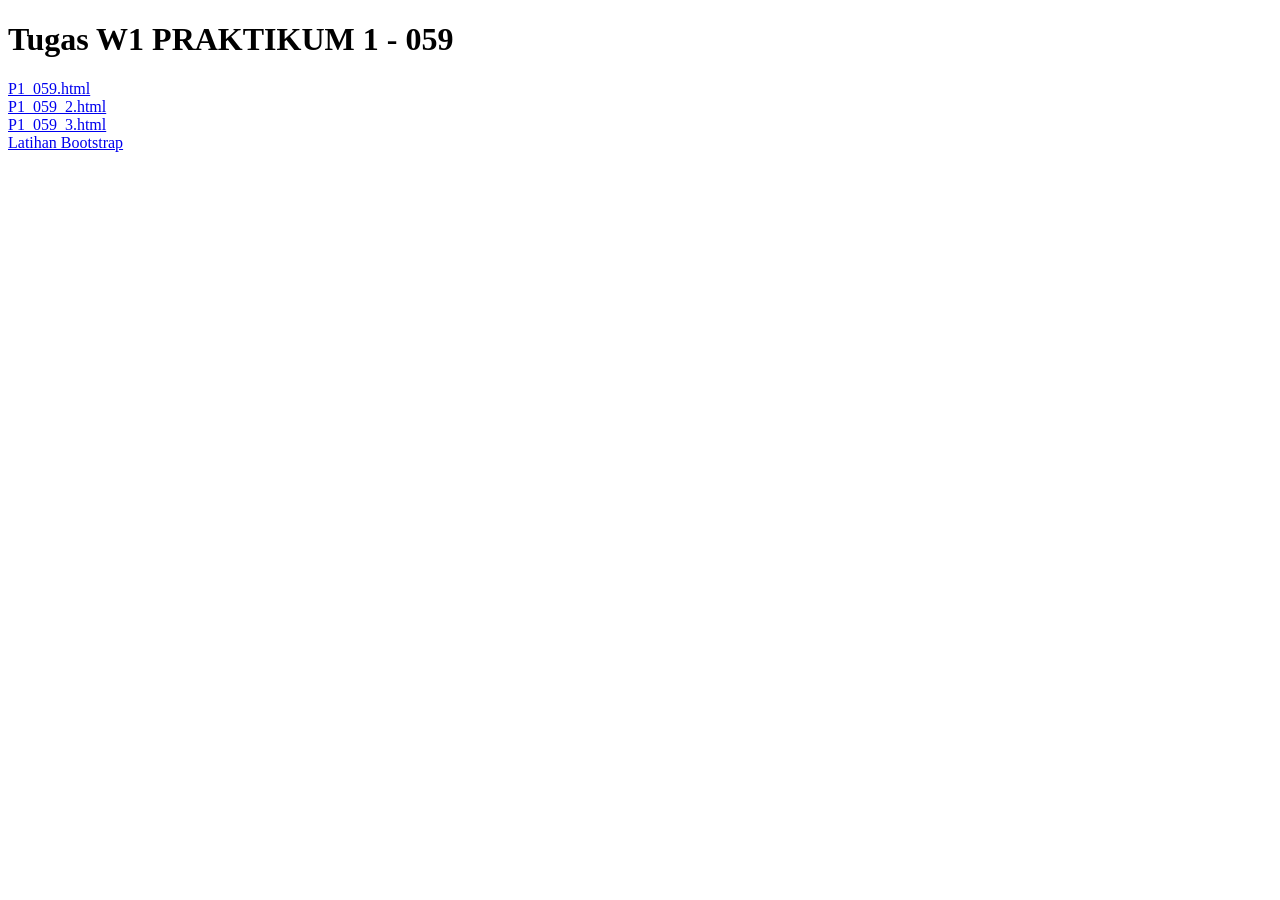
<file: index.html>
<!DOCTYPE html>
<html lang="en">
<head>
    <meta charset="UTF-8">
    <meta name="viewport" content="width=device-width, initial-scale=1.0">
    <title>Tugas W1 PRAKTIKUM 1</title>
</head>
<body>
    <h1>Tugas W1 PRAKTIKUM 1 - 059</h1>
    <a href="P1_059.html">P1_059.html</a> <br />
    <a href="P1_059_2.html">P1_059_2.html</a> <br />
    <a href="P1_059_3.html">P1_059_3.html</a> <br />
    <a href="lat_bootstrap/index.html">Latihan Bootstrap</a>
</body>
</html>
</file>
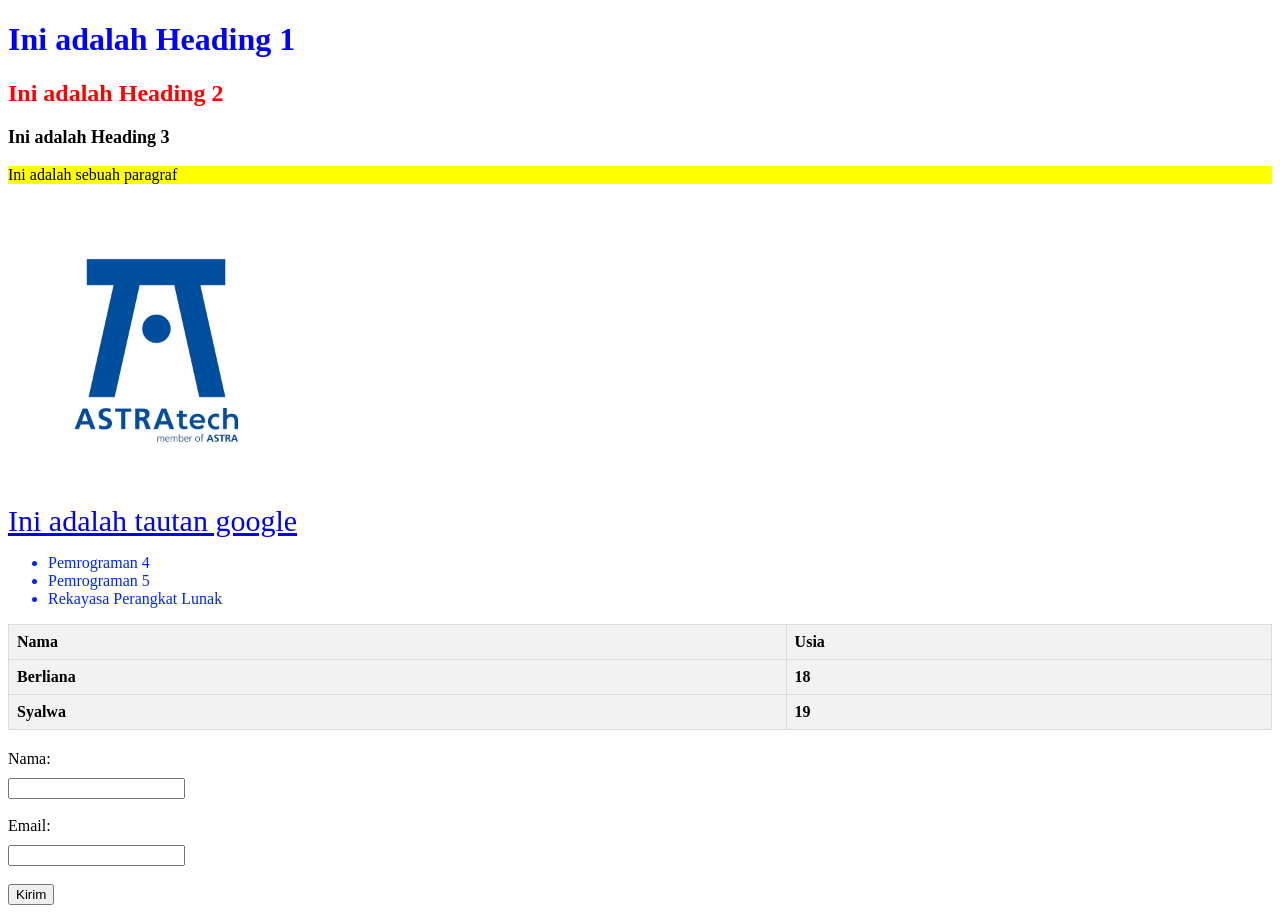
<file: P1_059.html>
﻿<!DOCTYPE html>

<html lang="en" xmlns="http://www.w3.org/1999/xhtml">
<head>
    <meta charset="utf-8" />
    <title>P1_059_1</title>
    <link rel="stylesheet" type="text/css" href="style.css" />
    <style>
        .my-class {
            font-family: 'Birch Std';
            font-size: 30px;
        }

        #my-list {
            color: #0026ff;
        }
    </style>
</head>
<body>
    <h1 style="color: blue;">Ini adalah Heading 1</h1>
    <h2 style="color: red;">Ini adalah Heading 2</h2>
    <h3 style="font-size: 18px">Ini adalah Heading 3</h3>
    <p style="background-color: yellow;">Ini adalah sebuah paragraf</p>

<!--contoh gambar-->
<img src="gambar.jpg" alt="Deskripsi gambar" style="max-width: 300px; width: 100%; height: auto;"/>
    <br />
<!--contoh tautan-->
<a class="my-class" href="https://www.google.com">Ini adalah tautan google</a>
<!--contoh daftar-->
<ul id="my-list">
    <li>Pemrograman 4</li>
    <li>Pemrograman 5</li>
    <li>Rekayasa Perangkat Lunak</li>
</ul>
<!--Contoh tabel-->
<table>
    <tr>
        <th>Nama</th>
        <th>Usia</th>
    </tr>
    <tr>
        <th>Berliana</th>
        <th>18</th>
    </tr>
    <tr>
        <th>Syalwa</th>
        <th>19</th>
    </tr>
</table>
<!--contoh form-->
<form>
    <label for="nama">Nama:</label>
    <input type="text" id="nama" name="nama" /><br /><br />

    <label for="email">Email:</label>
    <input type="email" id="email" name="email" /><br /><br />

    <input type="submit" value="Kirim" />
</form>
</body>
</html>
</file>
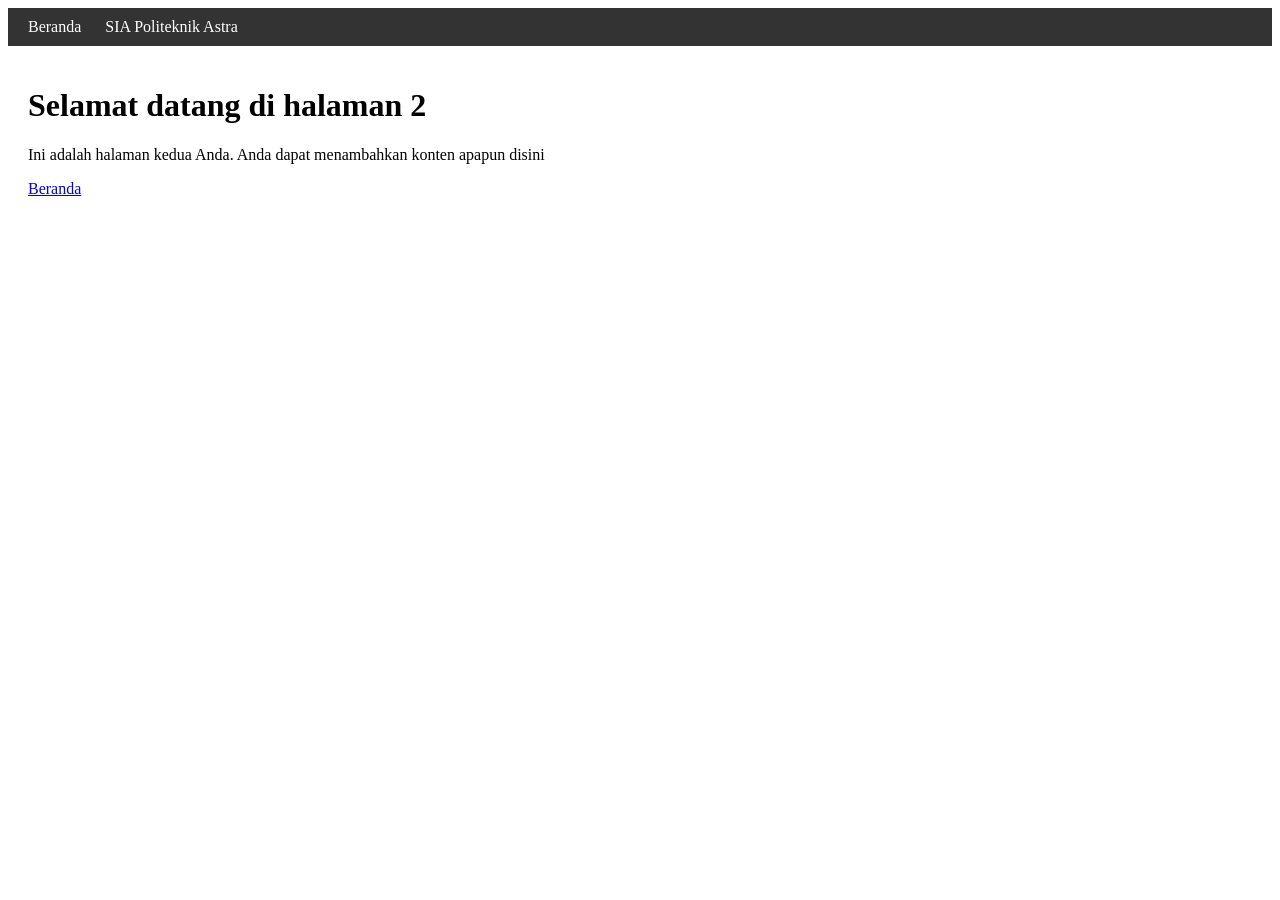
<file: P1_059_2.html>
<!DOCTYPE html>
<html lang="en">
<head>
    <meta charset="UTF-8">
    <meta name="viewport" content="width=device-width, initial-scale=1.0">
    <title>P1_059_2</title>
    <style>
        nav{
            background-color: #333;
            color: #fff;
            padding: 10px;
        }

        nav a{
            color: #fff;
            text-decoration: none;
            margin: 0 10px;
        }

        .container {
            max-width: 8000px;
            margin: 0 auto;
            padding: 20px;
        }
    </style>
</head>
<body>
    <nav>
        <a href="P1_059_2.html">Beranda</a>
        <a href="https://sia.polytechnic.astra.ac.id/">SIA Politeknik Astra</a>
    </nav>

    <div class="container">
        <h1>Selamat datang di halaman 2</h1>
        <p>Ini adalah halaman kedua Anda. Anda dapat menambahkan konten apapun disini</p>
        <a href="P1_059.html">Beranda</a>
    </div>
</body>
</html>
</file>
<file: style.css>
﻿table {
    width: 100%;
    border-collapse: collapse;
    margin-bottom: 20px;
}

th, td{
    border: 1px solid #ddd;
    padding: 8px;
    text-align: left;
}

th {
    background-color: #f2f2f2;

}

form {
    max-width: 400px;
    margin:0;
}

label {
    display: block;
    margin-bottom:10px
}
</file>
